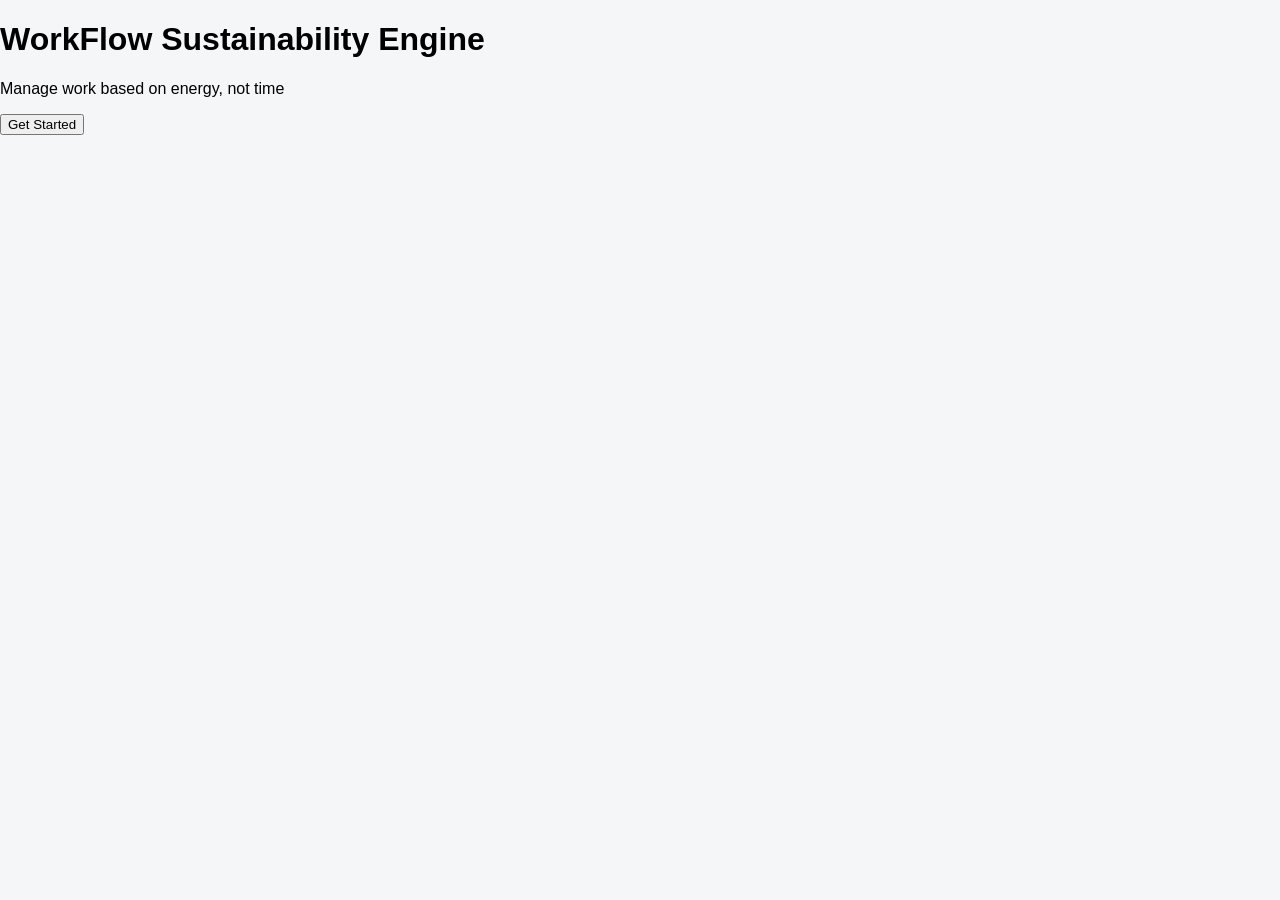
<file: index.html>
<!DOCTYPE html>
<html>
<head>
  <title>WorkFlow Engine</title>
  <link rel="stylesheet" href="style.css">
</head>
<body class="center">

  <h1>WorkFlow Sustainability Engine</h1>
  <p>Manage work based on energy, not time</p>

  <button onclick="goLogin()">Get Started</button>

  <script>
    function goLogin() {
      window.location.href = "login.html";
    }
  </script>

</body>
</html>
</file>
<file: style.css>
body {
  font-family: Arial;
  background: #f4f6f8;
  margin: 0;
}

.topbar {
  background: white;
  padding: 10px 20px;
  display: flex;
  justify-content: space-between;
  border-bottom: 1px solid #ddd;
}

.board {
  display: flex;
  gap: 20px;
  padding: 20px;
}

.column {
  background: #fff;
  padding: 10px;
  width: 30%;
  border-radius: 10px;
}

.card {
  background: #e9f0ff;
  padding: 10px;
  margin: 10px 0;
  border-radius: 8px;
}

.workload {
  margin: 20px;
}
</file>
